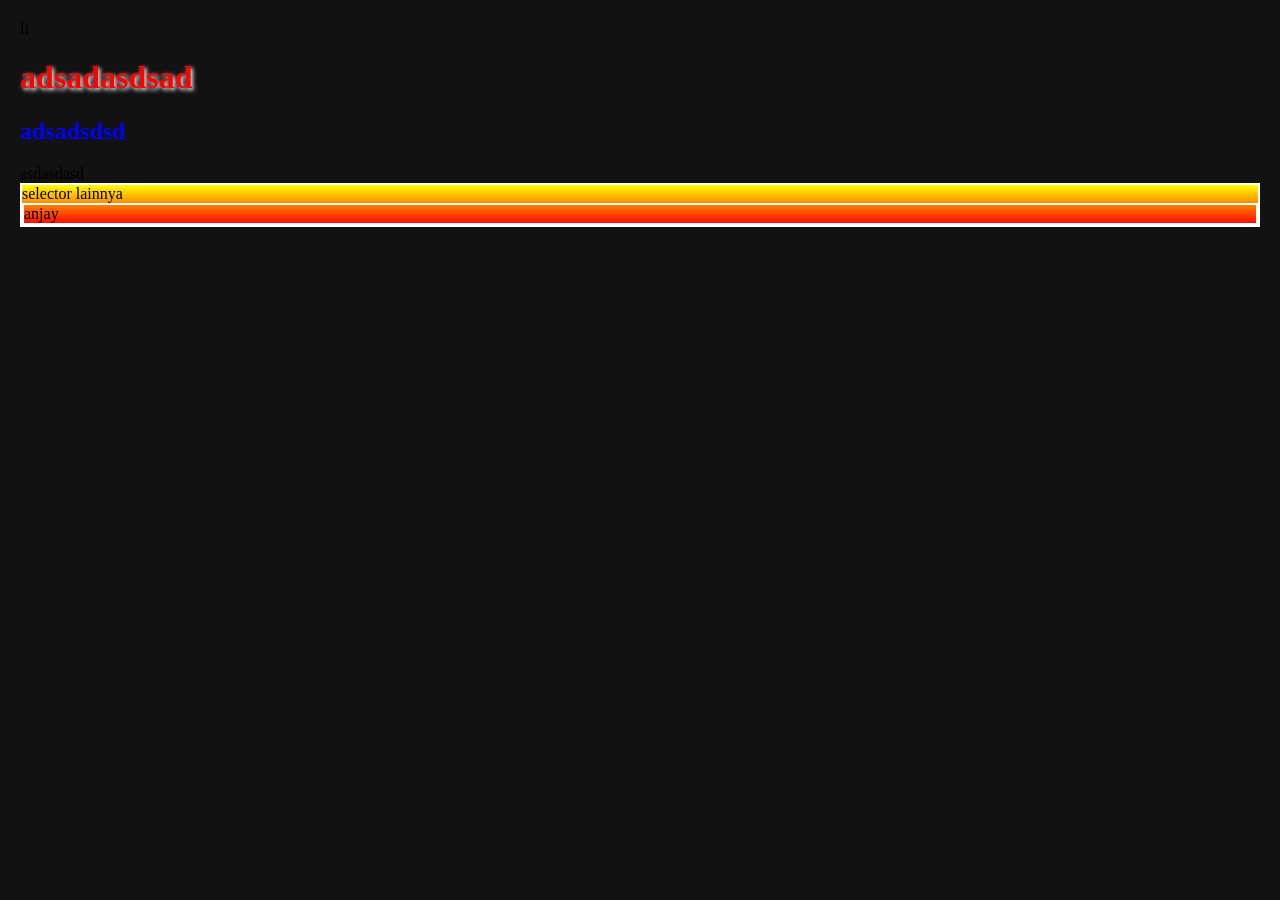
<file: pertemuan 5/index.html>
<!DOCTYPE html>
<html lang="en">
<head>
    <meta charset="UTF-8">
    <meta name="viewport" content="width=device-width, initial-scale=1.0">
    <link rel="stylesheet" href="style.css">
    li
    <title>Document</title>
    <style>
        h1
        {
            color: red;
        }
        h2
        {
            color: blue;
        }   
        .div
        {
            width: 100px;
            height: 100px;
            background-color: black;
        }   
    </style>
</head>
<body style="margin: 20px;">
    <h1>adsadasdsad</h1>
    <h2>adsadsdsd</h2>
    <div class="">asdasdasd</div>
    <div class="borderrr" id="grad">selector lainnya 
        <div class="borderrr">anjay</div>
    </div>
</body>
</html>
</file>
<file: pertemuan 5/style.css>
body {
    background-color: #121212;
    

}

.borderrr{
    border: 2px solid #fff;
}

#grad {
  background-image: linear-gradient(to top, red, yellow);
}

h1 {
    text-shadow: 2px 2px 4px #ffff;
}
</file>
